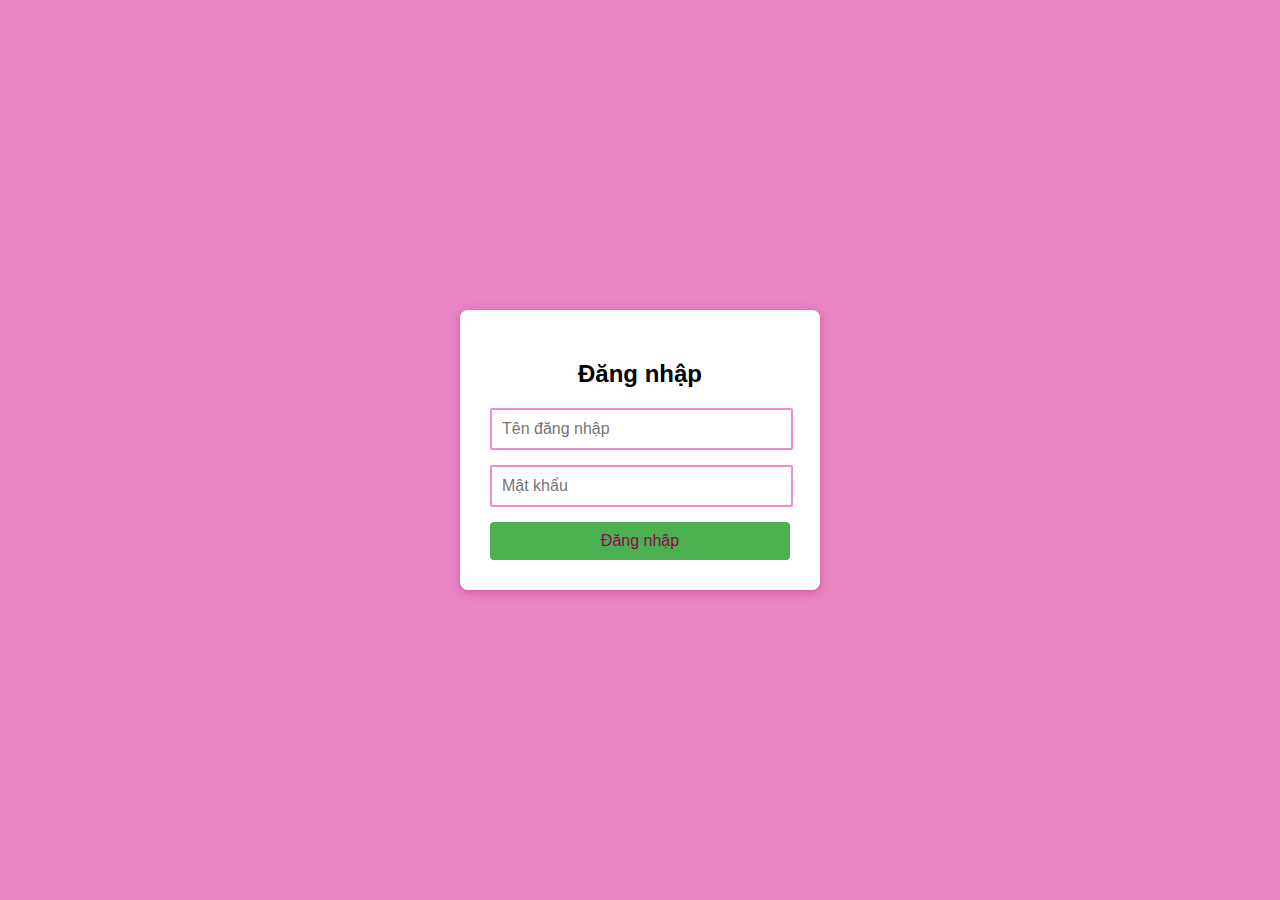
<file: index.html>
<!DOCTYPE html>
<html lang="vi">
<head>
    <meta charset="UTF-8">
    <meta name="viewport" content="width=device-width, initial-scale=1.0">
    <title>Hãy Đăng Nhập Để Xem Điều Bất Ngờ </title>
    <link rel="stylesheet" href="style.css">
</head>
<body>

    <div class="login-container">
        <h2>Đăng nhập</h2>
        <form id="loginForm" onsubmit="return validateForm()">
            <input type="text" id="username" class="input-field" name="username" placeholder="Tên đăng nhập" required>
            <input type="password" id="password" class="input-field" name="password" placeholder="Mật khẩu" required>
            <button type="submit" class="login-btn">Đăng nhập</button>
        </form>
        <div id="error-message" class="error-message"></div>
    </div>

    <script>
        function validateForm() {
            var username = document.getElementById("username").value;
            var password = document.getElementById("password").value;
            var errorMessage = document.getElementById("error-message");

            // Kiểm tra nếu thông tin chưa được nhập đầy đủ
            if (username == "" || password == "") {
                errorMessage.textContent = "Vui lòng điền đầy đủ thông tin.";
                return false;
            }

            // Kiểm tra thông tin đăng nhập (ví dụ: user = "admin", pass = "12345")
            if (username === "Giàng Thị Hương" && password === "HuongBee") {
                // Nếu thông tin hợp lệ, chuyển đến trang khác (ví dụ: welcome.html)
                window.location.href = "index3.html";  // Địa chỉ trang bạn muốn chuyển
                return false;  // Ngừng gửi form
            } else {
                // Nếu thông tin không hợp lệ, hiển thị thông báo lỗi
                errorMessage.textContent = "Tên đăng nhập hoặc mật khẩu không đúng.";
                return false;
            }
        }
    </script>
</body>

</html>
</file>
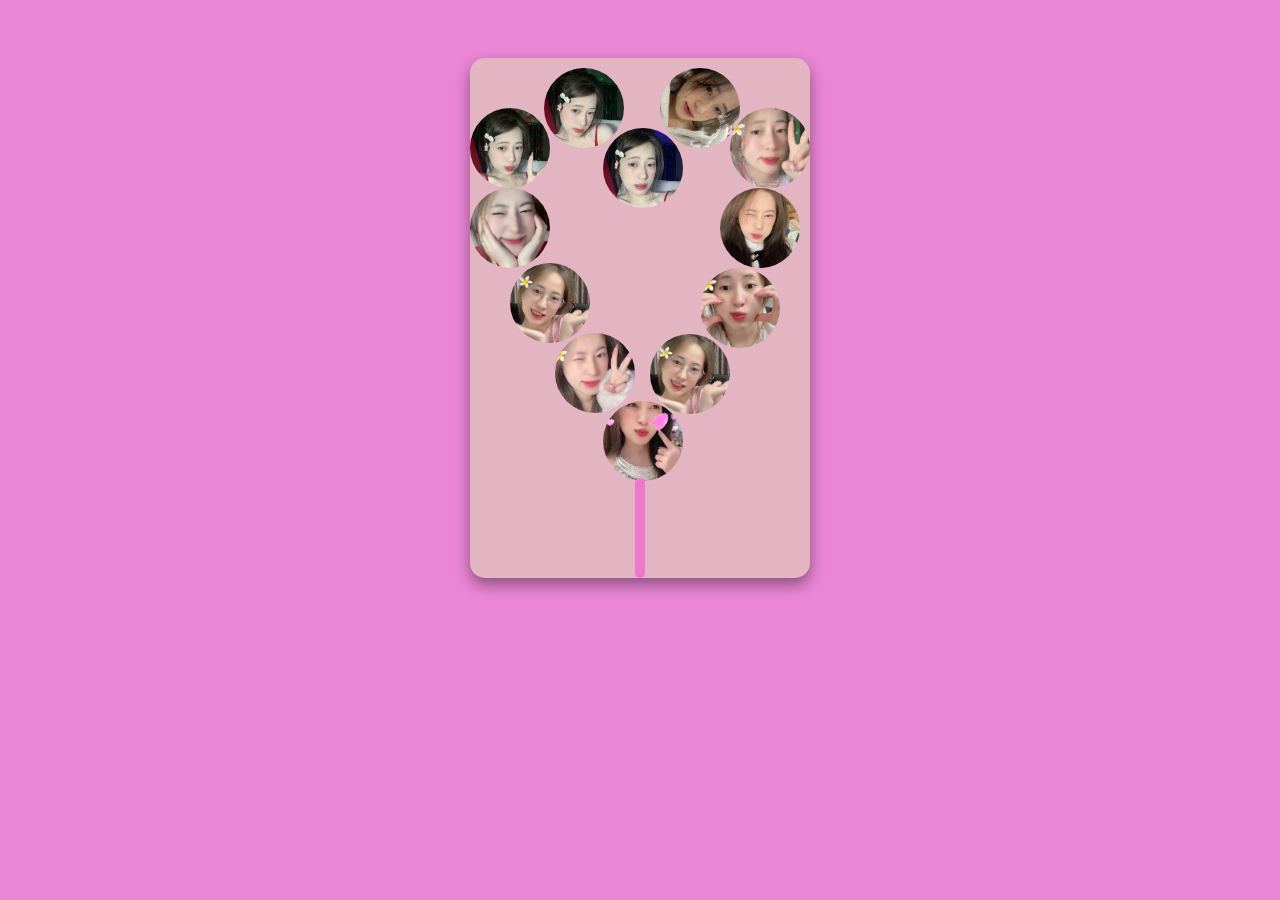
<file: index1.html>
<!DOCTYPE html>
<html lang="vi">
<head>
    <meta charset="UTF-8">
    <meta name="viewport" content="width=device-width, initial-scale=1.0">
    <meta http-equiv="X-UA-Compatible" content="ie=edge">
    <title>Bó Hoa</title>
    <style>
        body {
            background-color: #eb86d5;
            font-family: Arial, sans-serif;
            text-align: center;
            padding: 50px;
        }

        .flower-bouquet {
            position: relative;
            display: inline-block;
            width: 300px;
            height: 480px;
            background-color: #e3b4c1;
            border-radius: 15px;
            padding: 20px;
            box-shadow: 0 7px 15px rgba(0, 0, 0, 0.4);
        }

        .flower {
            position: absolute;
            width: 80px;
            height: 80px;
            object-fit: cover;
            border-radius: 50%;
        }

        .flower1 { top: 10px; left: 74px; }
        .flower2 { top: 50px; left: 0px; }
        .flower3 { top: 70px; left: 133px; }
        .flower4 { top: 130px; left: 0px; }
        .flower5 { top: 205px; left: 40px; }
        .flower6 { top: 10px; left: 190px; }
        .flower7 { top: 130px; left: 250px; }
        .flower8 { top: 50px; left: 260px; }
        .flower9 { top: 275px; left: 85px;}
        .flower10 { top: 276px; left: 180px;}
        .flower11 { top: 210px; left: 230px;}
        .flower12 { top: 343px; left: 133px;}

        .stem {
            position: absolute;
            bottom: -50px;
            left: 50%;
            transform: translateX(-50%);
            width: 10px;
            height: 100px;
            background-color: #ee78c9;
            border-radius: 5px;
            bottom: 0;
        }
    </style>
</head>
<body>

    <div class="flower-bouquet">
        <!-- Các bông hoa -->
        <img class="flower flower1" src="anh1.jpg" alt="Hoa 1">
        <img class="flower flower2" src="ảnh2.jpg" alt="Hoa 2">
        <img class="flower flower4" src="ảnh4.jpg" alt="Hoa 4">
        <img class="flower flower5" src="ảnh5.jpg" alt="Hoa 5">
        <img class="flower flower6" src="ảnh10.jpg" alt="Hoa 6">
        <img class="flower flower3" src="ảnh3.jpg" alt="Hoa 3">
        <img class="flower flower7" src="ảnh11.jpg" alt="Hoa 7">
        <img class="flower flower8" src="ảnh6.jpg" alt="Hoa 8">
        <img class="flower flower9" src="ảnh8.jpg" alt="Hoa 9">
        <img class="flower flower10" src="ảnh7.jpg" alt="Hoa 10">
        <img class="flower flower11" src="ảnh9.jpg" alt="Hoa 11">  
        <img class="flower flower12" src="ảnh12.jpg" alt="Hoa 12">

        <!-- Thân cây -->
        <div class="stem"></div>
    
    </div>

</body>
</html>
</file>
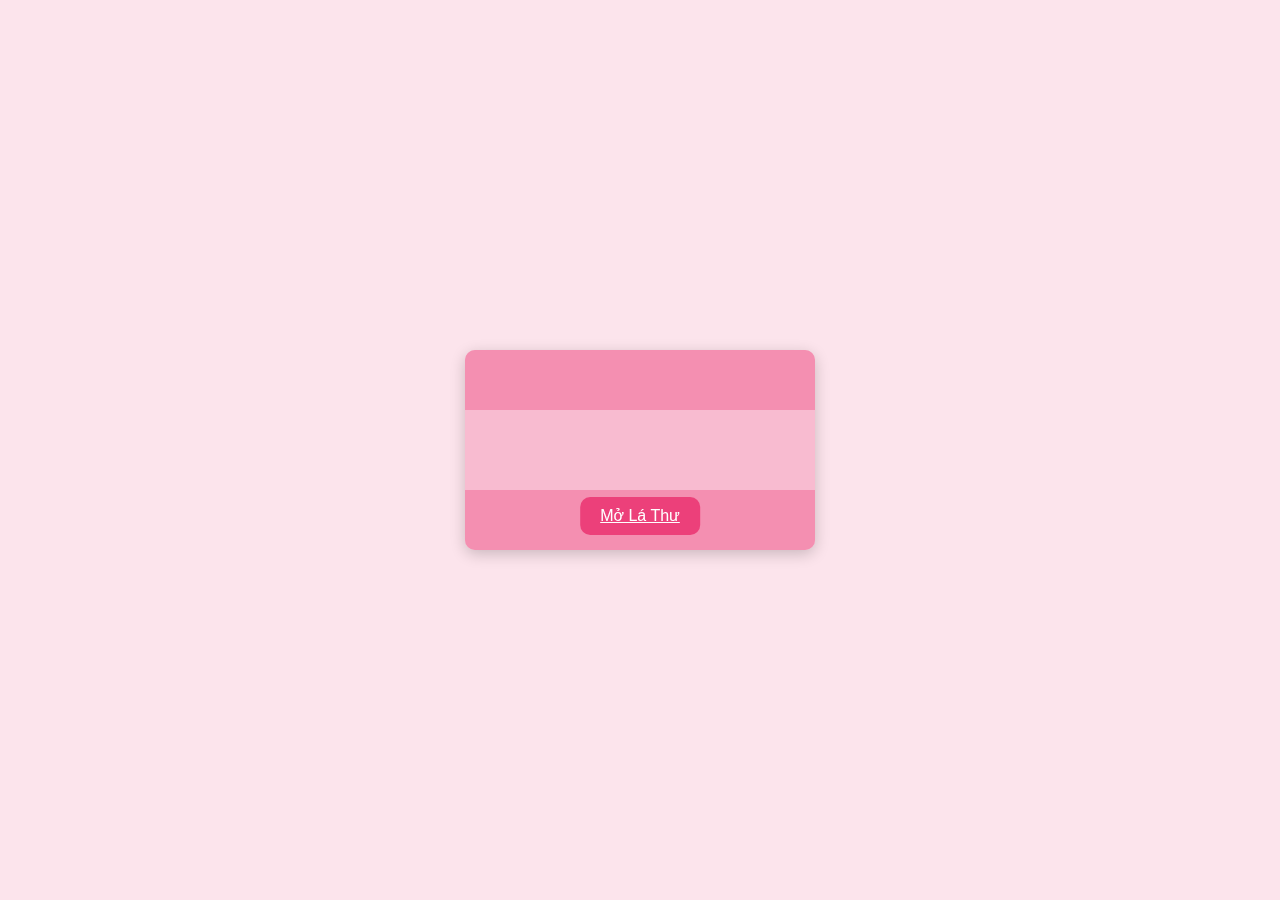
<file: index3.html>
<!DOCTYPE html>
<html lang="vi">
<head>
    <meta charset="UTF-8">
    <meta name="viewport" content="width=device-width, initial-scale=1.0">
    <title>Lá Thư Sinh Nhật</title>
    <style>
        body {
            font-family: Arial, sans-serif;
            background-color: #fce4ec;
            margin: 0;
            padding: 0;
            display: flex;
            justify-content: center;
            align-items: center;
            height: 100vh;
        }
        


        .envelope {
            width: 350px;
            height: 200px;
            background-color: #f8bbd0;
            border-radius: 10px;
            position: relative;
            overflow: hidden;
            box-shadow: 0 4px 15px rgba(0, 0, 0, 0.2);
            cursor: pointer;
            transform: perspective(500px) rotateX(0deg);
            transition: all 1s ease;
        }

        

        .envelope .flap-top,
        .envelope .flap-bottom {
            background-color: #f48fb1;
            height: 60px;
            position: absolute;
            left: 0;
            right: 0;
            transition: all 1s ease;
        }

        .envelope .flap-top {
            top: 0;
            transform-origin: top;
        }

        .envelope .flap-bottom {
            bottom: 0;
            transform-origin: bottom;
        }

        .envelope.opened .flap-top {
            transform: rotateX(180deg);
        }

        .envelope.opened .flap-bottom {
            transform: rotateX(-180deg);
        }

        .letter-content {
            padding: 30px;
            font-size: 20px;
            color: #fff;
            text-align: center;
            display: none;
            background-color: #ec407a;
            border-radius: 10px;
        }

        .envelope.opened .letter-content {
            display: block;
        }

        .button {
            position: absolute;
            bottom: 15px;
            left: 50%;
            transform: translateX(-50%);
            background-color: #ec407a;
            color: white;
            padding: 10px 20px;
            border-radius: 10px;
            font-size: 16px;
            cursor: pointer;
            border: none;
            transition: all 0.3s ease;
        }

        .button:hover {
            background-color: #d81b60;
        }
    </style>
</head>
<body>

    <div class="envelope" id="envelope">
        <div class="flap-top"></div>
        <div class="flap-bottom"></div>
        <div class="letter-content">  
        </div>
        <a href="https://chienbee.github.io/lathu/" class="button" id="openLinkButton">Mở Lá Thư</a>

    <script>
        const envelope = document.getElementById("envelope");
        const openButton = document.getElementById("openButton");
        const openLinkButton = document.getElementById("openLinkButton");

        openButton.addEventListener("click", function() {
            envelope.classList.add("opened");
            openButton.style.display = "none"; // Ẩn nút mở
        });

        // Liên kết sẽ chuyển đến tệp mới khi người dùng nhấn vào nút Mở Trang Mới
        openLinkButton.addEventListener("click", function(e) {
            e.preventDefault();  // Ngừng chuyển hướng mặc định
            window.location.href = openLinkButton.getAttribute("href"); // Chuyển hướng đến trang mới
        });
    </script>

</body>
</html>
</file>
<file: style.css>
body {
    font-family: Arial, sans-serif;
    background-color: #e885c2;
    display: flex;
    justify-content: center;
    align-items: center;
    height: 100vh;
    margin: 0;
}
.login-container {
    background-color: #fff;
    padding: 30px;
    border-radius: 8px;
    box-shadow: 0 2px 10px rgba(206, 49, 135, 0.566);
    width: 300px;
}
.login-container h2 {
    text-align: center;
    margin-bottom: 20px;
}
.input-field {
    width: 93%;
    padding: 10px;
    margin-bottom: 15px;
    border: 2px solid #ef8bd5;
    border-radius: 2px;
    font-size: 16px;
}
.login-btn {
    width: 100%;
    padding: 10px;
    background-color: #4CAF50;
    color: rgb(143, 7, 75);
    border: none;
    border-radius: 4px;
    font-size: 16px;
    cursor: pointer;
}
.login-btn:hover {
    background-color: #45a049;
}
.error-message {
    color: red;
    text-align: center;
}
</file>
